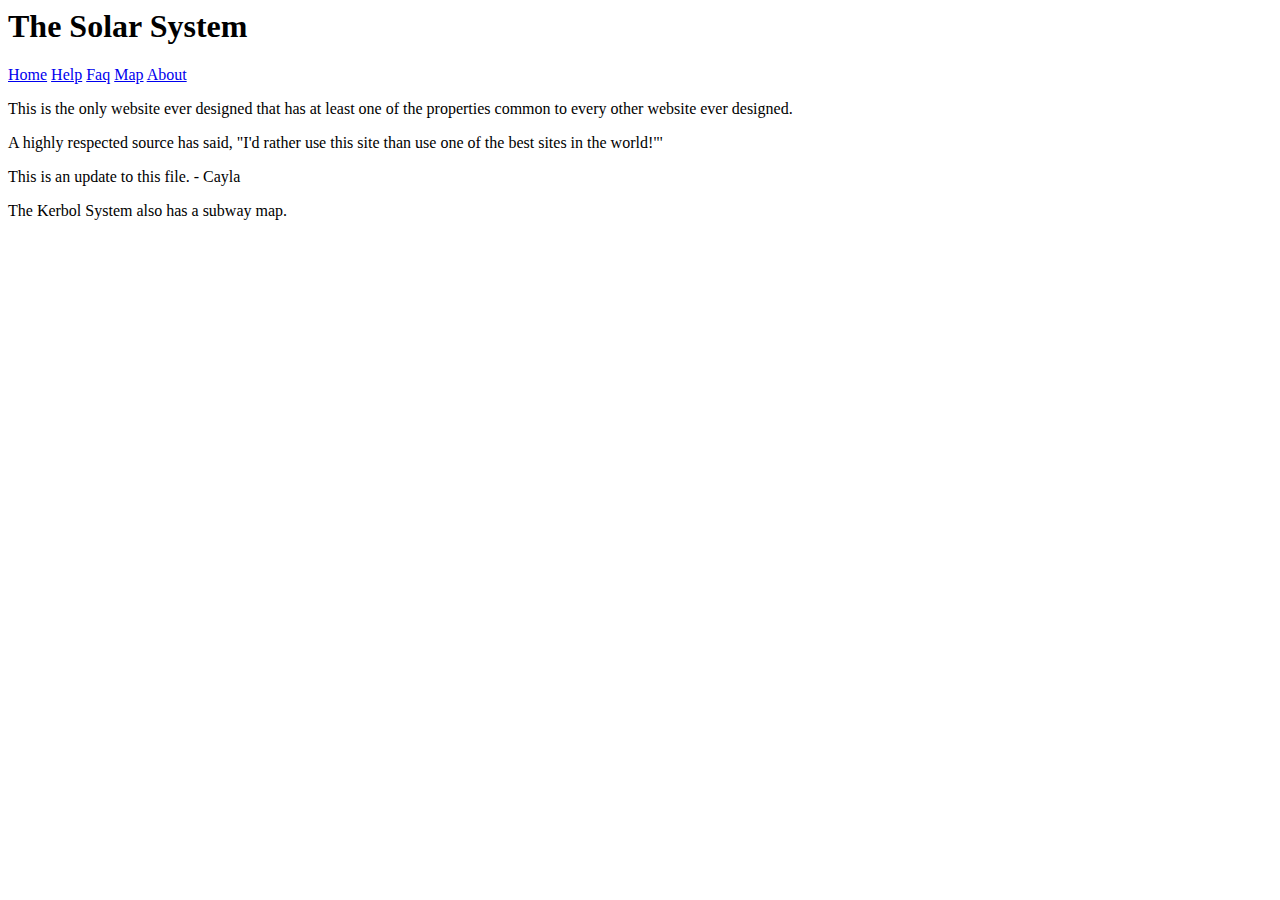
<file: about.html>
<html>
  <head>
    <title>Solar System</title>
  </head>
  <body>
    <h1>The Solar System</h1>
    <div>
      <a href="./index.html">Home</a>
      <a href="./help.html">Help</a>
      <a href="./faq.html">Faq</a>
      <a href="./map.html">Map</a>
      <a href="./about.html">About</a>
    </div>
    <div>
<p>This is the only website ever designed that has at least one of the properties common to every other website ever designed.</p>

<p>A highly respected source has said, "I'd rather use this site than use one of the best sites in the world!"'</p>
<p>This is an update to this file. - Cayla</p>
<p>The Kerbol System also has a subway map.</p>
    </div>
  </body>
</html>
</file>
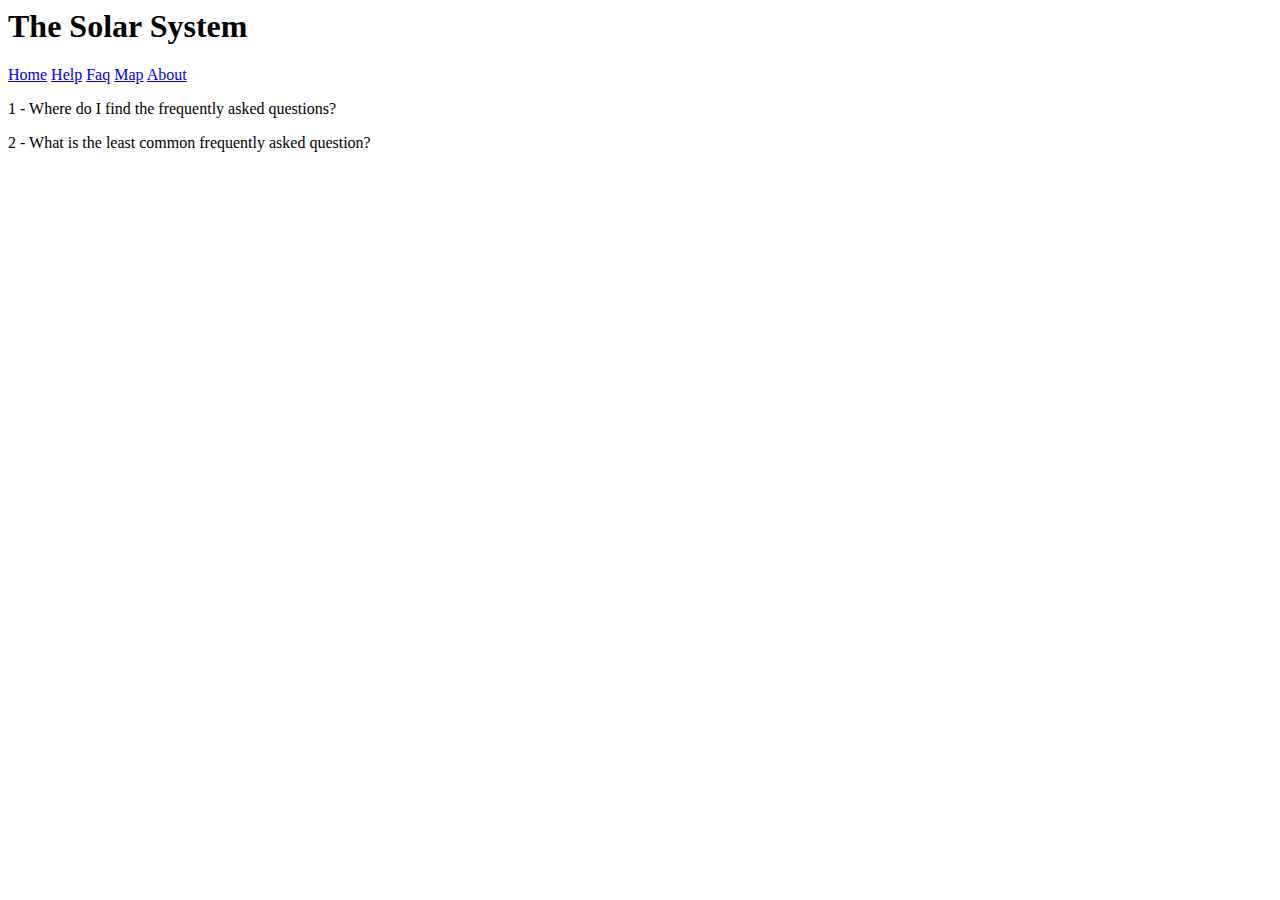
<file: faq.html>
<html>
  <head>
    <title>Solar System</title>
  </head>
  <body>
    <h1>The Solar System</h1>
    <div>
      <a href="./index.html">Home</a>
      <a href="./help.html">Help</a>
      <a href="./faq.html">Faq</a>
      <a href="./map.html">Map</a>
      <a href="./about.html">About</a>
    </div>
    <div>
      <p>1 - Where do I find the frequently asked questions?</p>
      <p>2 - What is the least common frequently asked question?</p>
    </div>
  </body>
</html>
</file>
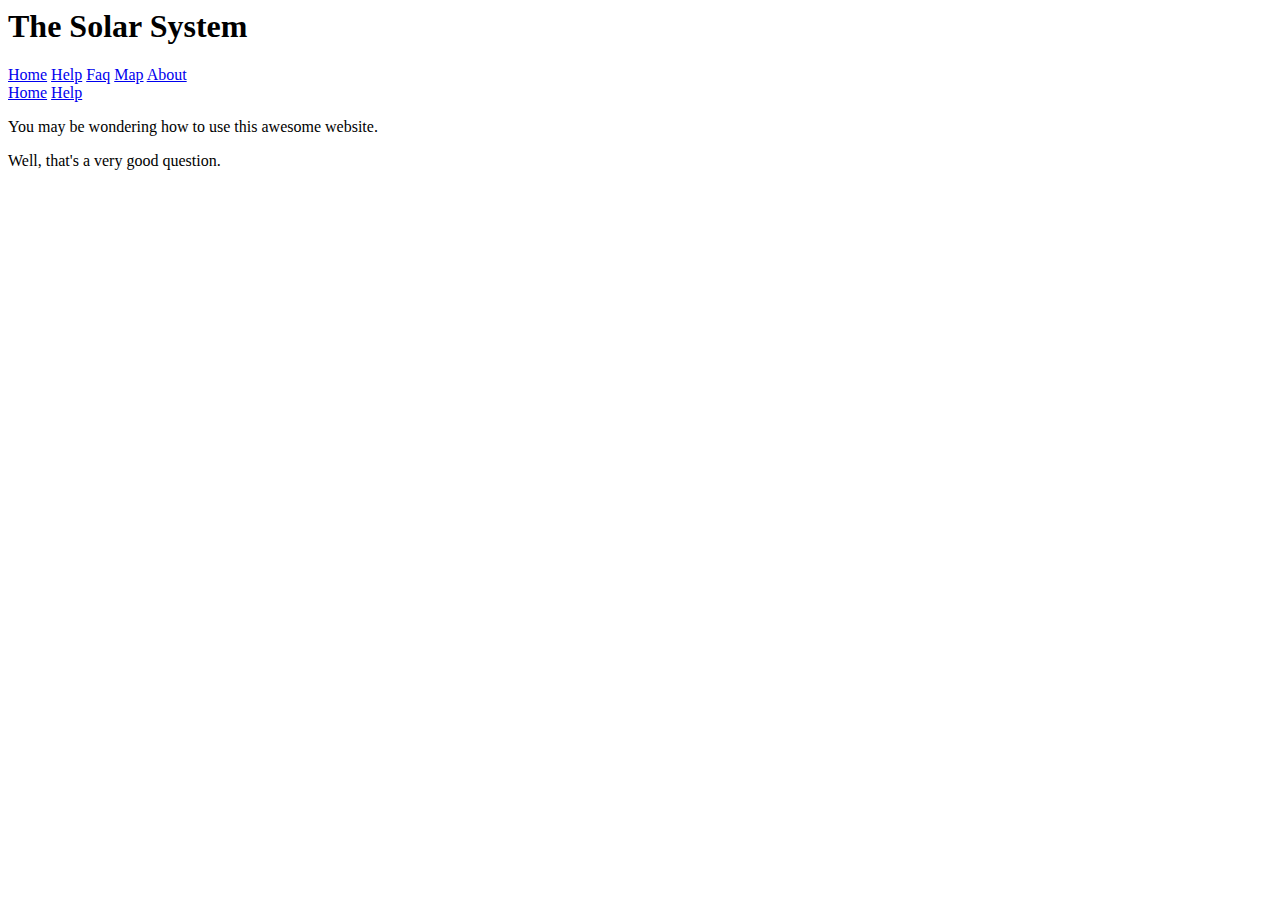
<file: help.html>
<html>
  <head>
    <title>Solar System</title>
  </head>
  <body I am afraid of outer space help>
    <h1>The Solar System</h1>
    <div>
      <a href="./index.html">Home</a>
      <a href="./help.html">Help</a>
      <a href="./faq.html">Faq</a>
      <a href="./map.html">Map</a>
      <a href="./about.html">About</a>
    </div>
    <a href="./index.html">Home</a> <a href="./help.html">Help</a>
    <p>You may be wondering how to use this awesome website.</p>

    <p>Well, that's a very good question.</p>
  </body>
</html>
</file>
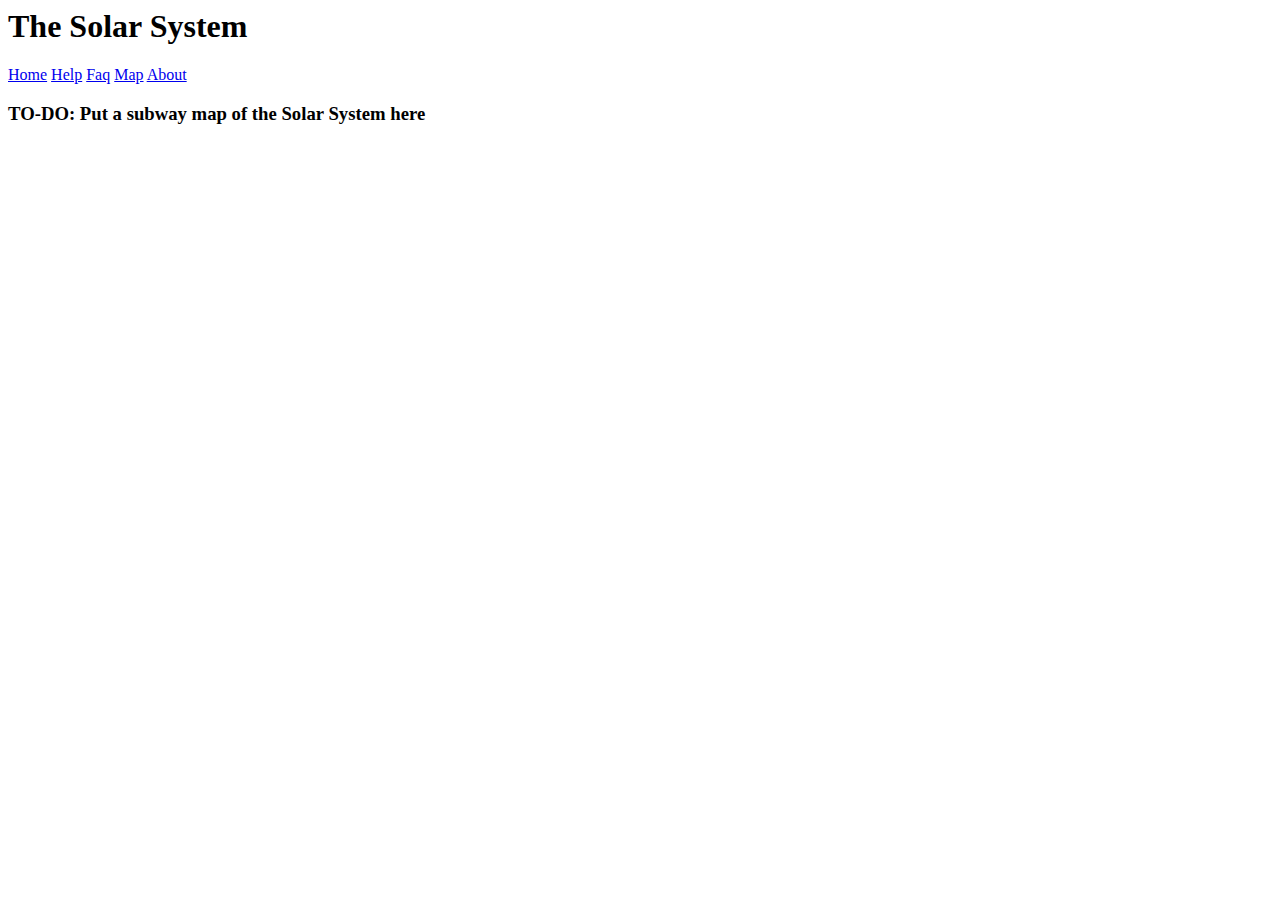
<file: map.html>
<html>
  <head>
    <title>Solar System</title>
  </head>
  <body>
    <h1>The Solar System</h1>
    <div>
      <a href="./index.html">Home</a>
      <a href="./help.html">Help</a>
      <a href="./faq.html">Faq</a>
      <a href="./map.html">Map</a>
      <a href="./about.html">About</a>
    </div>
    <div>
      <h3>TO-DO: Put a subway map of the Solar System here</h3>
    </div>
  </body>
</html>
</file>
